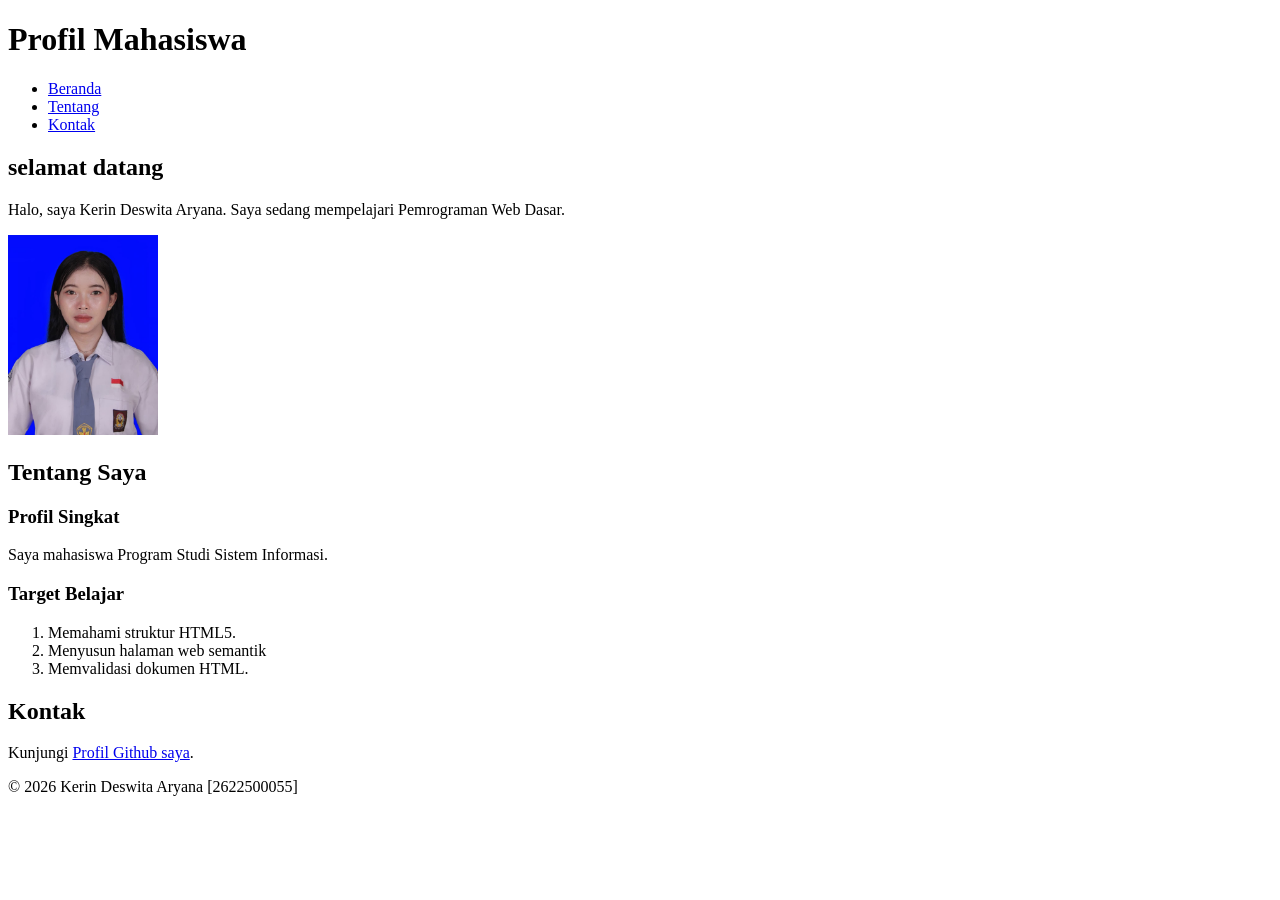
<file: pertemuan-02/index.html>
<!DOCTYPE html>
<html lang="en">
<head>
    <meta charset="UTF-8">
    <meta name="viewport" content="width=device-width, initial-scale=1.0">
    <title>Profil Mahasiswa</title>
</head>
<body>
    <header>
        <h1>Profil Mahasiswa</h1>
        <nav>
            <ul>
                <li><a href="#home">Beranda</a></li>
                <li><a href="#about">Tentang</a></li>
                <li><a href="#Contact">Kontak</a></li>
            </ul>
        </nav>
    </header>

    <main>
        <section id="home">
            <h2>selamat datang</h2>
            <p>Halo, saya Kerin Deswita Aryana. Saya sedang mempelajari Pemrograman Web Dasar.</p>
            <img src="../foto-profil.jpeg" alt="Foto Profil Kerin Deswita Aryana" width="150" height="200">
        </section>

        <section id="about">
            <h2>Tentang Saya</h2>
            <article>
                <h3>Profil Singkat</h3>
                <p>Saya mahasiswa Program Studi Sistem Informasi.</p>

                <h3>Target Belajar</h3>
                <ol>
                    <li>Memahami struktur HTML5.</li>
                    <li>Menyusun halaman web semantik</li>
                    <li>Memvalidasi dokumen HTML.</li>
                </ol>
        </section>

        <section id="contact">
            <h2>Kontak</h2>
            <p>Kunjungi <a href="https://github.com/kerin55/2622500055-PWD-2627O.git">Profil Github saya</a>.</p>
        </section>
    </main>

    <footer>
        <p>&copy; 2026 Kerin Deswita Aryana [2622500055]</p>
    </footer>
</body>
</html>
</file>
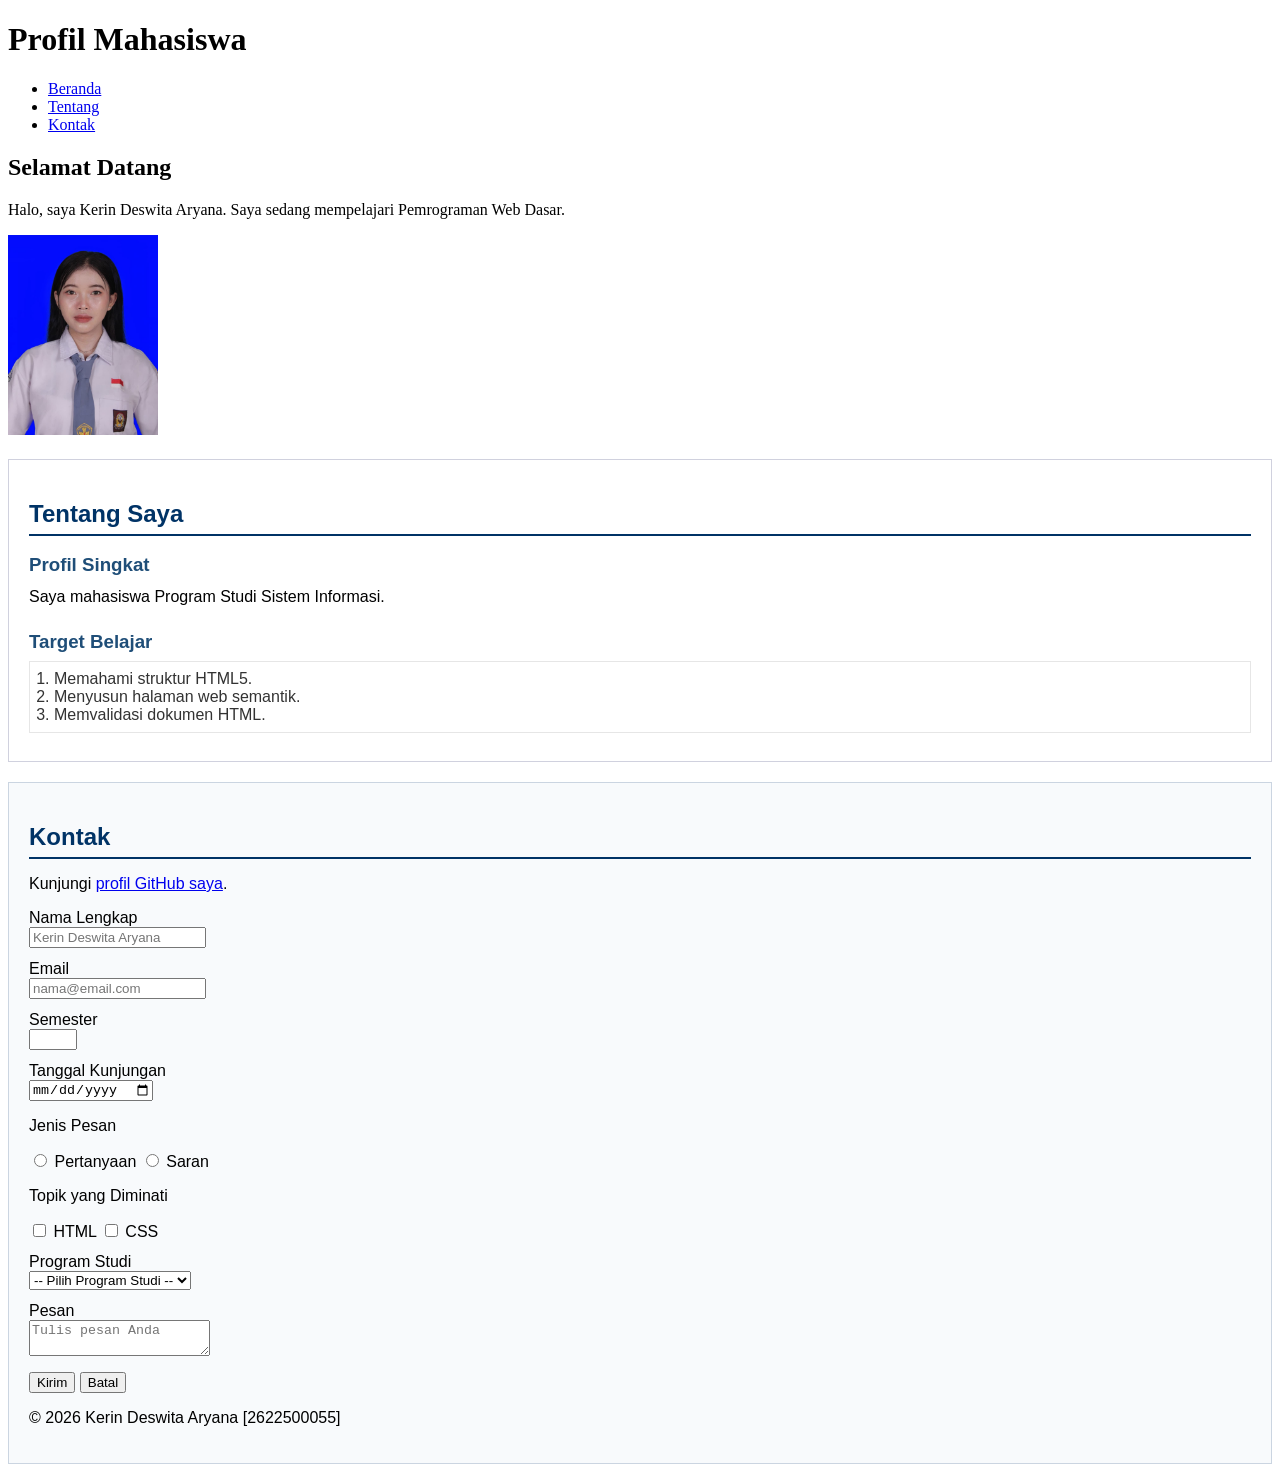
<file: pertemuan-03/index.html>
<!DOCTYPE html> 
<html lang="id"> 
<head> 
  <meta charset="UTF-8"> 
  <meta name="viewport" content="width=device-width, initial-scale=1.0"> 
  <title>Profil Mahasiswa</title> 
  <style>
    #about {
        background-color: #ffffff;
        border: 1px solid #d0d1de;
        padding: 20px;
        margin: 20px 0;
        font-family: Arial, Helvetico, sans-serif;
    }

    #about h2 {
        color: #003366;
        border-bottom: 2px solid #003366;
        padding-bottom: 6px;
        margin-bottom: 16px;
    }

    #about h3 {
        color: #1f4e78;
        margin-bottom: 6px;
    }

    #about p {
        margin: 6px 0;
        padding: 6px 0;
        border-bottom: 1px
    }

    #about ol {
        color: #333333;
        margin: 8px 0;
        padding: 8px 24px;
        border: 1px solid #e6e6e6;
    }

    #contact {
        background-color: #f8fafc;
        border: 1px solid #cbd5e1;
        padding: 20px;
        margin: 20px 0;
        font-family: Arial, sans-serif;
  }

    #contact h2 {
        color: #003366;
        border-bottom: 2px solid #003366;
        padding-bottom: 6px;
        margin-bottom: 16px;
    }

    .form-group {
        margin: 12px 0;
    }

  </style>

</head> 
<body> 
  <header> 
    <h1>Profil Mahasiswa</h1> 
    <nav> 
      <ul> 
        <li><a href="#home">Beranda</a></li> 
        <li><a href="#about">Tentang</a></li> 
        <li><a href="#contact">Kontak</a></li> 
      </ul> 
    </nav> 
  </header> 
  
  <main> 
    <section id="home"> 
      <h2>Selamat Datang</h2> 
      <p>Halo, saya Kerin Deswita Aryana. Saya sedang mempelajari Pemrograman Web Dasar.</p> 
      <img src="img/foto-profil.jpg" width="150" height="200" alt="Foto profil Kerin Deswita Aryana"/> 
    </section> 
  
    <section id="about"> 
      <h2>Tentang Saya</h2> 
      <article> 
        <h3>Profil Singkat</h3> 
        <p>Saya mahasiswa Program Studi Sistem Informasi.</p> 
  
        <h3>Target Belajar</h3>
         <ol> 
          <li>Memahami struktur HTML5.</li> 
          <li>Menyusun halaman web semantik.</li> 
          <li>Memvalidasi dokumen HTML.</li> 
          </ol> 
      </article> 
    </section> 
  
 </body> 
 </html>

 <section id="contact">
    <h2>Kontak</h2>

    <p>
        Kunjungi
        <a href="https://github.com/kerin55/2622500055-PWD-2627O.git">profil GitHub saya</a>.
    </p>

    <form action="index.html" method="get">

        <div class="form-group">
            <label for="nama">Nama Lengkap</label><br>
            <input class="input-form"
                type="text"
                id="nama"
                name="nama"
                placeholder="Kerin Deswita Aryana"
                minlength="3"
                maxlength="50"
                required>
        </div>

        <div class="form-group">
            <label for="email">Email</label><br>
            <input class="input-form"
                type="email"
                id="email"
                name="email"
                placeholder="nama@email.com"
                required>
        </div>

        <div class="form-group">
            <label for="semester">Semester</label><br>
            <input class="input-form"
                type="number"
                id="semester"
                name="semester"
                min="1"
                max="14"
                required>
        </div>

        <div class="form-group">
            <label for="tanggal">Tanggal Kunjungan</label><br>
            <input class="input-form"
                type="date"
                id="tanggal"
                name="tanggal"
                required>
        </div>

        <div class="form-group">
            <p>Jenis Pesan</p>

            <input type="radio"
                id="pertanyaan"
                name="jenis_pesan"
                value="pertanyaan"
                required>
            <label for="pertanyaan">Pertanyaan</label>

            <input type="radio"
                id="saran"
                name="jenis_pesan"
                value="saran">
            <label for="saran">Saran</label>
        </div>

        <div class="form-group">
            <p>Topik yang Diminati</p>

            <input type="checkbox"
                id="minat-html"
                name="minat"
                value="HTML">
            <label for="minat-html">HTML</label>

            <input type="checkbox"
                id="minat-css"
                name="minat"
                value="CSS">
            <label for="minat-css">CSS</label>
        </div>

        <div class="form-group">
            <label for="prodi">Program Studi</label><br>

            <select class="input-form"
                id="prodi"
                name="prodi"
                required>

                <option value="">-- Pilih Program Studi --</option>
                <option value="SI">Sistem Informasi</option>
                <option value="TI">Teknik Informatika</option>

            </select>
        </div>

        <div class="form-group">
            <label for="pesan">Pesan</label><br>

            <textarea class="input-form"
                id="pesan"
                name="pesan"
                maxlength="300"
                placeholder="Tulis pesan Anda"
                required></textarea>
        </div>

        <button type="submit">Kirim</button>
        <button type="reset">Batal</button>

    </form>
    <footer> 
    <p>&copy; 2026 Kerin Deswita Aryana [2622500055]</p> 
  </footer>
</section>
</file>
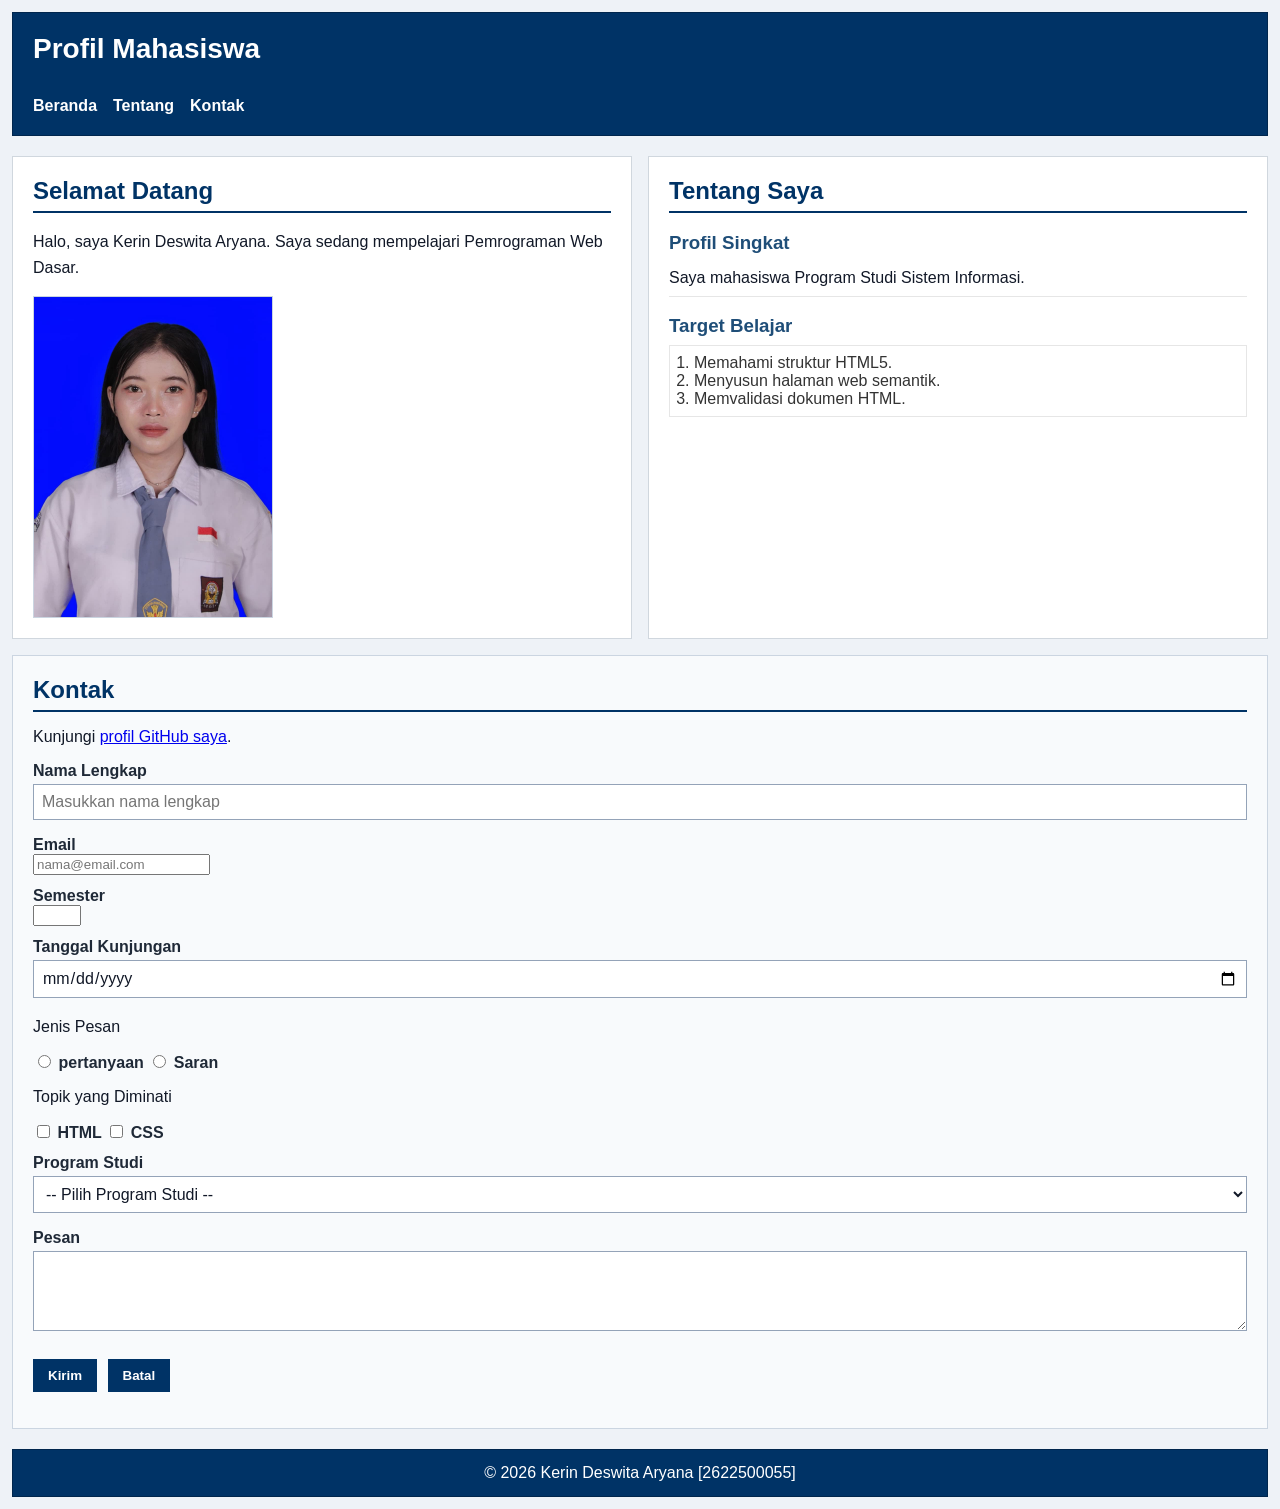
<file: pertemuan-04/pertemuan-05/index.html>
<!DOCTYPE html>
<html lang="id">

<head>
    <meta charset="UTF-8">
    <meta name="viewport" content="width=device-width, initial-scale=1.0">
    <title>Profil Mahasiswa</title>
    <link rel="stylesheet" href="style.css">
</head>

<body>
    <header>
        <div class="header-top">
            <h1>Profil Mahasiswa</h1>

            <button class="nav-toggle" id="navToggle" type="button" aria-label="Buka navigasi" aria-controls="navMenu"
                aria-expanded="false">
                &#9776;
            </button>
        </div>
        <nav>
            <ul id="navMenu">
                <li><a href="#home">Beranda</a></li>
                <li><a href="#about">Tentang</a></li>
                <li><a href="#contact">Kontak</a></li>
            </ul>
        </nav>

    </header>

    <main>
        <section id="home">
            <h2>Selamat Datang</h2>
            <p>Halo, saya Kerin Deswita Aryana. Saya sedang mempelajari Pemrograman Web Dasar.</p>
            <img src="img/foto-profil.jpg" width="200" height="150" alt="Foto profil Kerin Deswita Aryana" />
        </section>

        <section id="about">
            <h2>Tentang Saya</h2>

            <article>
                <h3>Profil Singkat</h3>
                <p>Saya mahasiswa Program Studi Sistem Informasi.</p>

                <h3>Target Belajar</h3>
                <ol>
                    <li>Memahami struktur HTML5.</li>
                    <li>Menyusun halaman web semantik.</li>
                    <li>Memvalidasi dokumen HTML.</li>
                </ol>
            </article>
        </section>




        <section id="contact">
            <h2>Kontak</h2>

            <p>
                Kunjungi
                <a href="https://github.com/kerindeswitaaryana">profil GitHub saya</a>.
            </p>
            <form id="contactForm" action="index.html" method="get" novalidate>
                <div class="form-group">
                    <label for="nama">Nama Lengkap</label><br>
                    <input class="input-form" type="text" id="nama" name="nama" placeholder="Masukkan nama lengkap"
                        minlength="3" maxlength="50" required />
                </div>
                <div class="form-group">
                    <label for="email">Email</label><br>
                    <input class="input-from" type="email" id="email" name="email" placeholder="nama@email.com"
                        required />
                </div>
                <div class="form-group">
                    <label for="semester">Semester</label><br>
                    <input class="input-from" type="number" id="semester" name="semester" min="1" max="14" required />
                </div>
                <div class="form-group">
                    <label for="tanggal">Tanggal Kunjungan</label><br>
                    <input class="input-form" type="date" id="tanggal" name="tanggal" required />
                </div>
                <div class="form-group">
                    <p>Jenis Pesan</p>
                    <input type="radio" id="pertanyaan" name="Jenis_pesan" value="pertanyaan" required />
                    <label for="pertanyaan">pertanyaan</label>
                    <input type="radio" id="saran" name="jenis_pesan" value="saran" />
                    <label for="saran">Saran</label>
                </div>
                <div class="form-group">
                    <p>Topik yang Diminati</p>
                    <input type="checkbox" id="minat-html" name="minat" value="HTML" />
                    <label for="minat-html">HTML</label>
                    <input type="checkbox" id="minat-css" name="minat" value="CSS" />
                    <label for="minat-css">CSS</label>
                </div>
                <div class="form-group">
                    <label for="prodi">Program Studi</label><br>
                    <select class="input-form" id="prodi" name="prodi" required>
                        <option value="">-- Pilih Program Studi --</option>
                        <option value="SI">Sistem Informasi</option>
                        <option value="TI">Teknik Informatika</option>
                    </select>
                </div>
                <div class="form-group">
                    <label for="pesan">Pesan</label><br>
                    <textarea class="input-form" id="pesan" name="pesan" maxlength="300" placeholder="Tulis pesan anda"
                        required>
                    </textarea>
                </div>
                <button type="submit">Kirim</button>
                <button type="reset">Batal</button>
                <p id="formFeedback"></p>
            </form>
        </section>
    </main>
    <footer>
           <p>&copy; 2026 Kerin Deswita Aryana [2622500055]</p>
     </footer>
    <script src="script.js"></script>
</body>
</html>
</file>
<file: pertemuan-04/pertemuan-05/style.css>
#about {
            background-color: #ffffff;
            border: 1px solid #d0d7de;
            padding: 20px;
            margin: 20px 0;
            font-family: Arial, sans-serif;
        }
        #about h2 {
            color: #003366;
            border-bottom: 2px solid #003366;
            padding-bottom: 6px;
            margin-bottom: 16px;
        }
        #about h3 {
            color: #1f4e78;
            margin-bottom: 6px;
        }
        #about p {
            margin: 6px 0;
            padding: 6px 0;
            border-bottom: 1px solid #e6e6e6;
        }
        #about ol {
            color: #333333;
            margin: 8px 0;
            padding: 8px 24px;
            border: 1px solid #e6e6e6;
        }
        #contact {
            background-color: #f8fafc;
            border: 1px solid #cbd5e1;
            padding: 20px;
            margin: 20px 0;
            font-family: Arial,sans-serif;
        }
        
        #contact h2 {
            color: #003366;
            border-bottom: 2px solid #003366;
            padding-bottom: 6px;
            margin-bottom: 16px;
        }

        .form-group {
            margin: 12px 0;
        }

        #contact label {
            color: #1f2937;
            font-weight: bold;
        }

        .input-form {
            background-color: #ffffff;
            color: #111827;
            font-family: arial,sans-serif;
            font-size: 16px;
            padding: 8px;
            margin: 4px 0;
            border: 1px solid #94a3b8;
        }

        #contact button {
            background-color: #003366;
            color: #ffffff;
            font-weight: bold;
            padding: 8px 14px;
            margin: 8px 6px 0 0;
            border: 1px solid #003366;
        }
        * { 
           box-sizing: border-box;
        }
        #home { 
           background-color: #ffffff; 
           border: 1px solid #d0d7de; 
           padding: 20px; 
           margin: 0; 
        } 
        body {
           margin: 0;
           padding: 12px;
           font-family: Arial, sans-serif;
           color: #111827;
           background-color: #eef2f7;
        }
        /* Header */ 
        header { 
           background-color: #003366; 
           color: #ffffff; 
           padding: 20px; 
           margin-bottom: 20px; 
           border: 1px solid #00264d; 
        } 
 
        header h1 { 
           margin: 0 0 16px; 
           font-size: 28px; 
        } 
        .header-top { 
           display: flex; 
           justify-content: space-between; 
           align-items: center; 
         } 
 
         #navMenu { 
           display: none; 
         } 
 
         #navMenu.nav-open { 
          display: flex; 
          flex-direction: column; 
          margin-top: 16px; 
         } 
 
         .nav-toggle { 
            display: block; 
            border: none; 
            background: transparent; 
            color: #ffffff; 
            font-size: 1.8rem; 
            line-height: 1; 
            cursor: pointer; 
         } 
         /* Navigasi */ 
         nav ul { 
           display: flex; 
           flex-direction: column; 
           justify-content: flex-start; 
           align-items: flex-start; 
           gap: 12px; 
           margin: 0; 
           padding: 0; 
           list-style: none; 
         } 
 
         nav a { 
          color: #ffffff; 
          font-weight: bold; 
          text-decoration: none; 
         } 

 
        section { 
           width: 100%; 
        }
        #home h2 { 
           color: #003366; 
           border-bottom: 2px solid #003366; 
           padding-bottom: 6px; 
           margin-top: 0; 
           margin-bottom: 16px; 
        } 
        /* Layout utama */ 
        main { 
          display: grid; 
          grid-template-columns: 1fr; 
          gap: 16px; 
        } 
 
        section { 
           width: 100%; 
        }
        /* Bagian Home */ 
        #home { 
          background-color: #ffffff; 
          border: 1px solid #d0d7de; 
          padding: 20px; 
          margin: 0; 
         }
          #home h2 { 
           color: #003366; 
           border-bottom: 2px solid #003366; 
           padding-bottom: 6px; 
           margin-top: 0; 
           margin-bottom: 16px; 
         } 
        #home p { 
           line-height: 1.6; 
           margin: 0 0 16px; 
        } 
        #home img { 
           display: block; 
           width: 240px; 
           max-width: 100%; 
           height: auto; 
           border: 1px solid #cbd5e1; 
        } 
        /* Bagian Tentangg */
         #about { 
           background-color: #ffffff; 
           border: 1px solid #d0d7de; 
           padding: 20px; 
           margin: 0; 
         } 
 
         #about h2 { 
           color: #003366; 
           border-bottom: 2px solid #003366; 
           padding-bottom: 6px; 
           margin-top: 0; 
           margin-bottom: 16px; 
         } 
 
         #about h3 { 
          color: #1f4e78; 
          margin-bottom: 6px; 
         } 
 
         #about p { 
          margin: 6px 0; 
          padding: 6px 0; 
          border-bottom: 1px solid #e6e6e6; 
          line-height: 1.5; 
         } 
         /* Bagian Kontak */
        #contact { 
          background-color: #f8fafc; 
          border: 1px solid #cbd5e1; 
          padding: 20px; 
          margin: 0; 
         } 
 
         #contact h2 { 
           color: #003366; 
           border-bottom: 2px solid #003366; 
           padding-bottom: 6px; 
           margin-top: 0; 
           margin-bottom: 16px; 
         } 
 
         .form-group { 
          margin: 12px 0; 
         } 
 
         #contact label { 
           color: #1f2937; 
           font-weight: bold; 
         } 
 
         .input-form { 
           width: 100%; 
           max-width: 100%; 
           background-color: #ffffff; 
           color: #111827; 
           font-family: Arial, sans-serif; 
           font-size: 16px; 
           padding: 8px; 
           margin: 4px 0; 
           border: 1px solid #94a3b8; 
         } 
 
         #contact textarea { 
           min-height: 80px; 
           resize: vertical; 
         } 
 
         #contact button { 
           background-color: #003366; 
           color: #ffffff; 
           font-weight: bold; 
           padding: 8px 14px; 
           margin: 8px 6px 0 0; 
           border: 1px solid #003366; 
           cursor: pointer; 
         } 
        /* Footer */ 
        footer { 
           background-color: #003366; 
           color: #ffffff; 
           text-align: center; 
           padding: 14px 20px; 
           margin-top: 20px; 
           border: 1px solid #00264d; 
        } 
        footer p { 
           margin: 0; 
        }
        .form-feedback-error { 
           color: #c62828; 
         } 
 
         .form-feedback-success { 
          color: #2e7d32; 
         } 
         /* Layout untuk viewport yang lebih lebar */ 
@media (min-width: 768px) { 
  nav { 
    margin-top: 16px; 
  } 
 
  nav ul { 
    flex-direction: row; 
    justify-content: flex-start; 
    align-items: center; 
    gap: 16px; 
  } 
 
  main { 
    grid-template-columns: 1fr 1fr; 
  } 
 
  #contact { 
    grid-column: 1 / -1; 
  } 
 
  #navMenu { 
    display: flex; 
    flex-direction: row; 
  } 
 
  .nav-toggle { 
    display: none; 
  } 
}
</file>
